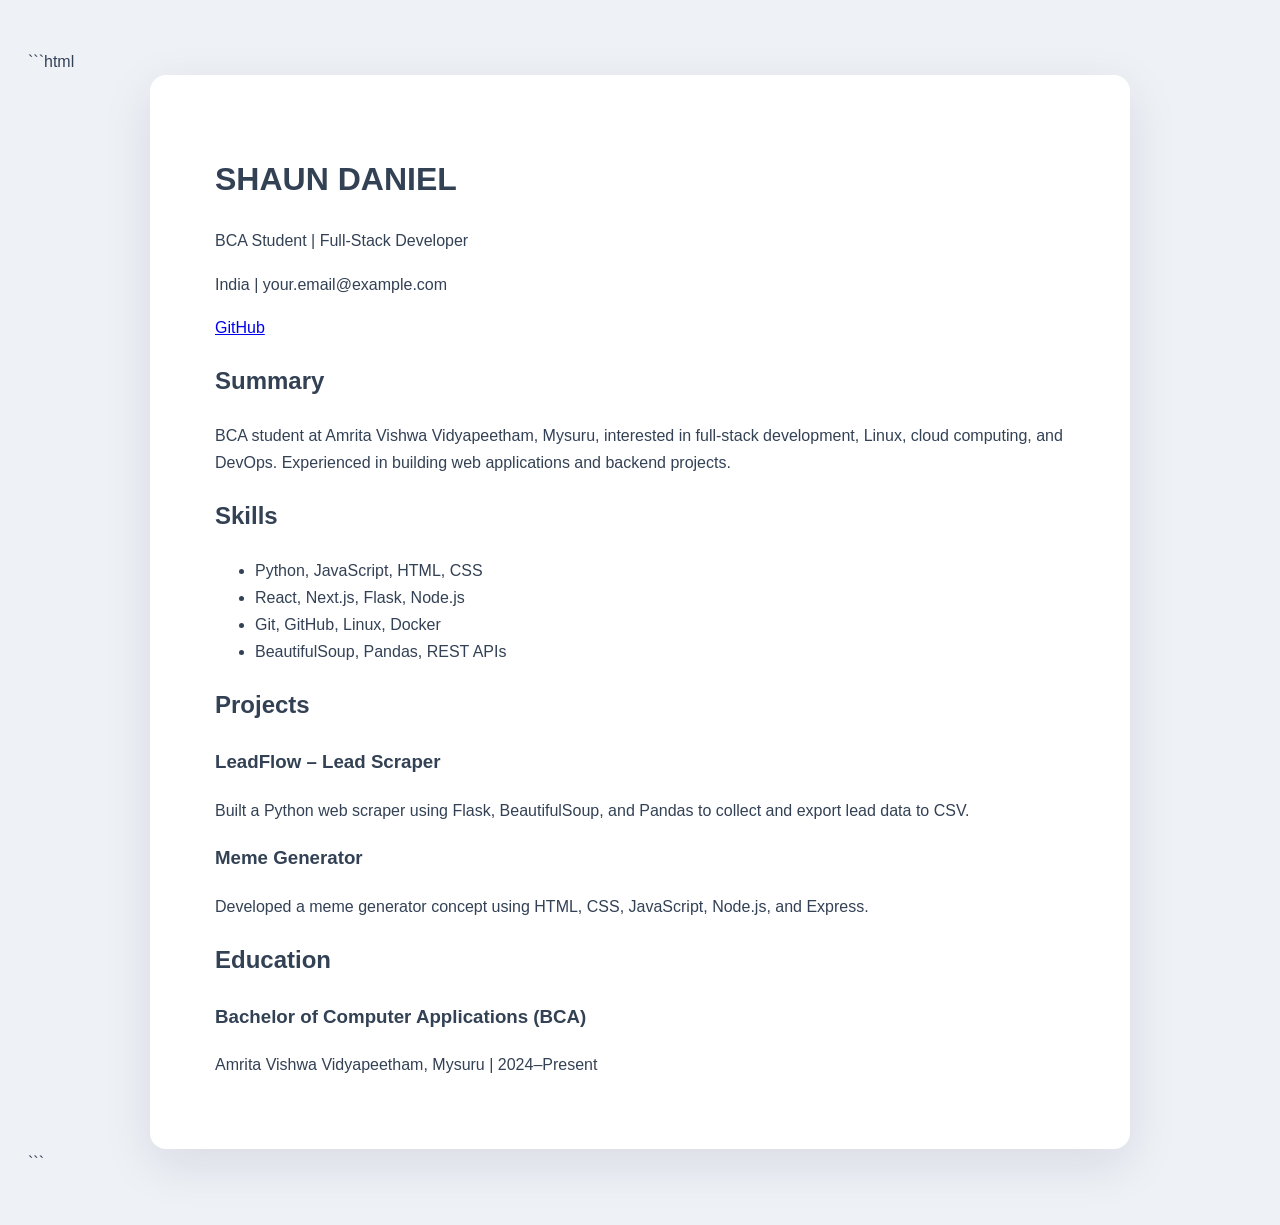
<file: module-1-ec2/index.html>
```html
<!DOCTYPE html>
<html lang="en">
<head>
    <title>Shaun </title>
    <link rel="stylesheet" href="style.css">
</head>
<body>
<div class="container">

    <header>
        <h1>SHAUN DANIEL</h1>
        <p>BCA Student | Full-Stack Developer</p>
        <p>India | your.email@example.com</p>
        <p>
            <a href="https://github.com/shaundaniel205">GitHub</a>
        </p>
    </header>

    <section>
        <h2>Summary</h2>
        <p>
            BCA student at Amrita Vishwa Vidyapeetham, Mysuru,
            interested in full-stack development, Linux, cloud
            computing, and DevOps. Experienced in building web
            applications and backend projects.
        </p>
    </section>

    <section>
        <h2>Skills</h2>
        <ul>
            <li>Python, JavaScript, HTML, CSS</li>
            <li>React, Next.js, Flask, Node.js</li>
            <li>Git, GitHub, Linux, Docker</li>
            <li>BeautifulSoup, Pandas, REST APIs</li>
        </ul>
    </section>

    <section>
        <h2>Projects</h2>
        <h3>LeadFlow – Lead Scraper</h3>
        <p>
            Built a Python web scraper using Flask, BeautifulSoup,
            and Pandas to collect and export lead data to CSV.
        </p>

        <h3>Meme Generator</h3>
        <p>
            Developed a meme generator concept using HTML, CSS,
            JavaScript, Node.js, and Express.
        </p>
    </section>

    <section>
        <h2>Education</h2>
        <h3>Bachelor of Computer Applications (BCA)</h3>
        <p>Amrita Vishwa Vidyapeetham, Mysuru | 2024–Present</p>
    </section>

</div>
</body>
</html>
```
</file>
<file: module-1-ec2/style.css>
```css
/* Google Font */
@import url('https://fonts.googleapis.com/css2?family=Inter:wght@400;500;600;700;800&display=swap');

/* Reset */
* {
    margin: 0;
    padding: 0;
    box-sizing: border-box;
}

body {
    font-family: 'Inter', sans-serif;
    background: #eef2f7;
    color: #334155;
    line-height: 1.7;
    padding: 40px 20px;
}

/* Resume Container */
.container {
    max-width: 850px;
    margin: 0 auto;
    background: #ffffff;
    padding: 55px 65px;
    border-radius: 16px;
    box-shadow: 0 15px 50px rgba(15, 23, 42, 0.10);
    border-top:
</file>
